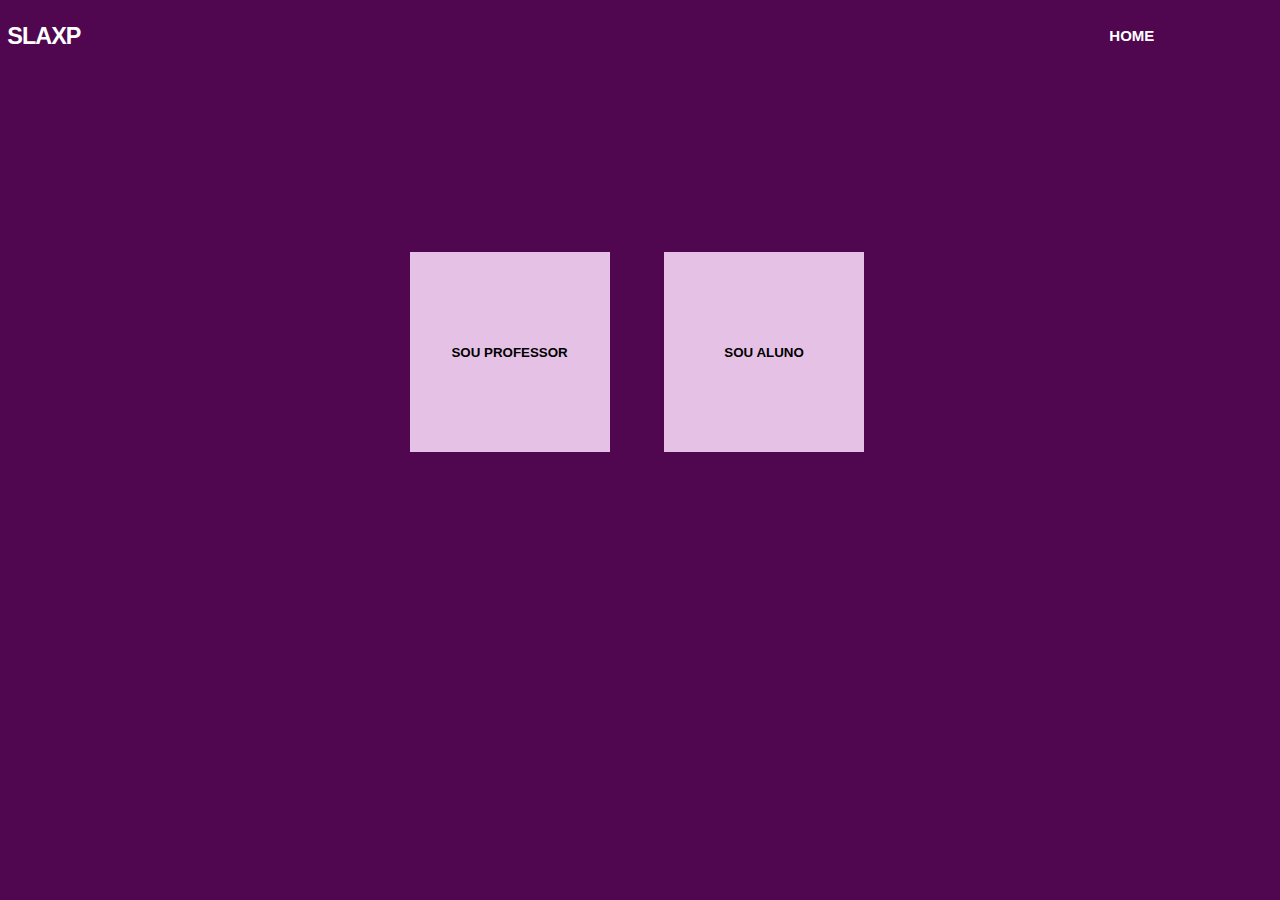
<file: cadastro.html>
<!DOCTYPE html>
<html lang="pt-br">
<head>
    <meta charset="UTF-8">
    <meta name="viewport" content="width=device-width, initial-scale=1.0">
    <link rel="stylesheet" href="style.css">
    <title>SLAxp - Cadastro</title>
</head>
<body>
    <nav>
        <div class="logo">
            <h3>SLAXP</h3>
        </div>
        <ul class="nav-links">
            <li>
                <a href="index.html">Home</a>
            </li>            
        </ul>
    </nav>
        <a href="cad-prof.html"><button class="cad-prof">Sou Professor</button></a>
        <a href="cad-aluno.html"></a><button class="cad-aluno">Sou Aluno</button></a>
</body>
</html>
</file>
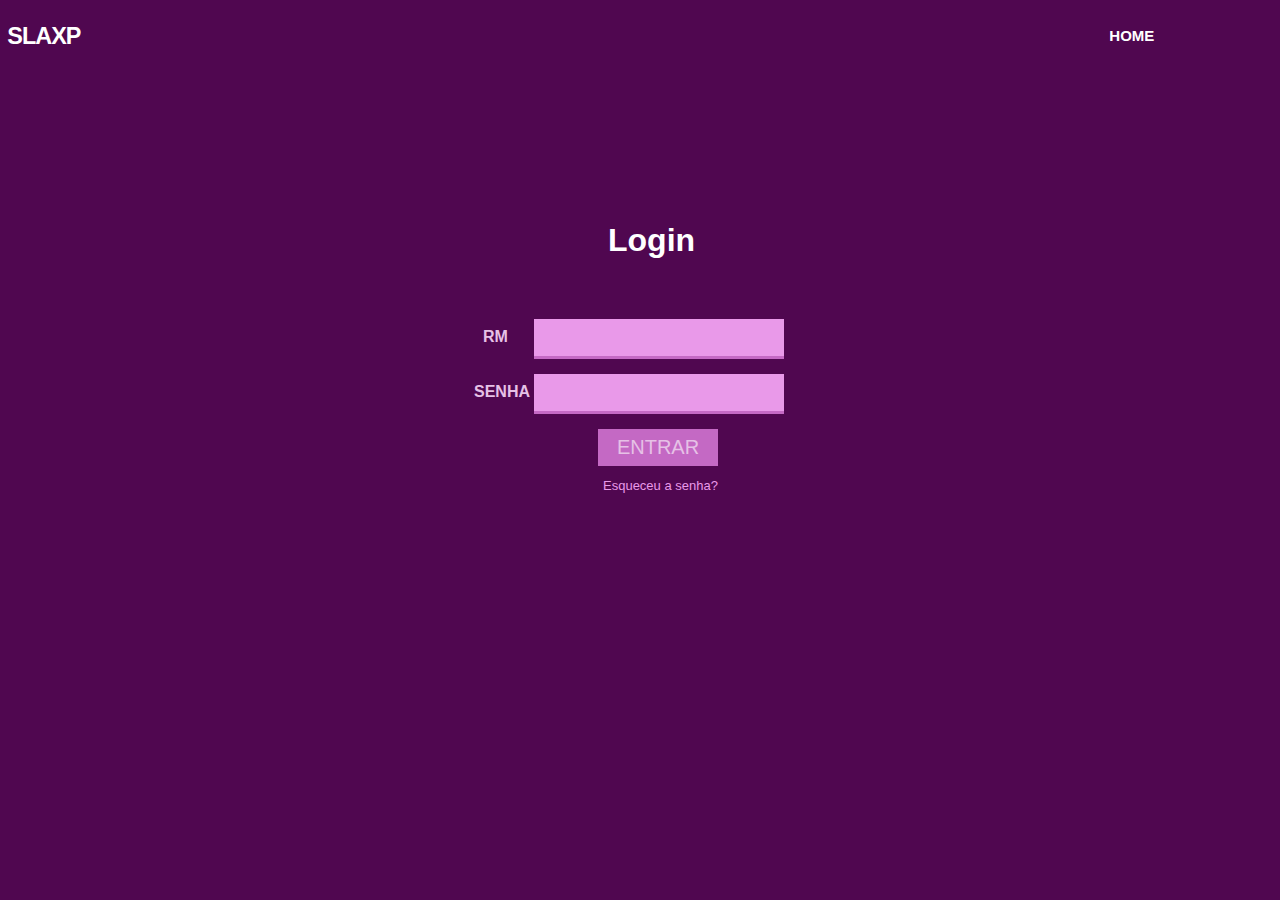
<file: login.html>
<!DOCTYPE html>
<html lang="pt-br">
<head>
    <meta charset="UTF-8">
    <meta name="viewport" content="width=device-width, initial-scale=1.0">
    <link rel="stylesheet" href="style.css">
    <title>SLAxp - Login</title>
</head>
<body>
    <nav>
        <div class="logo">
            <h3>SLAXP</h3>
        </div>
        <ul class="nav-links">
            <li>
                <a href="index.html">Home</a>
            </li>            
        </ul>
    </nav>
    <div class="form-login">
        <h1 class="login-title">Login</h1>
        <form>
            <label for="rm" class="lbl-rm">RM</label>
             <input type="text" id="rm" class="input-rm"><br>

            <label for="pass" class="lbl-pass">Senha</label>
              <input type="password" id="pass" class="input-pass"><br>

            <button type="submit" class="login-btn">Entrar</button><br>

            <a href="#" class="frgt">Esqueceu a senha?</a>
        </form>
    </div>

</body>
</html>
</file>
<file: style.css>
*{
    margin: 0px;
    padding: 0px;
    box-sizing: border-box;
    position: relative;
    font-family: 'Poppins', sans-serif;
}

body{
    background-color:rgb(80, 7, 80);
}

nav {
    display: flex;
    justify-content: space-around;
    align-items: center;
    min-height: 8vh;
    font-family: 'Poppins', sans-serif;
}

.logo {
    color: white;
    text-transform: uppercase;
    letter-spacing: -1px;
    font-size: 20px;
    cursor: pointer;
    left: -18%;
}

.nav-links {
    display: flex;
    width: 20%;
    justify-content: space-around;
    right: -17%;
    text-transform: uppercase;
}

.nav-links li {
    list-style: none;
}

.nav-links a {
    color:white;
    text-decoration: none;
    font-weight: bold;
    font-size: 15px;
}

.nav-links a:hover {
    color: rgb(196, 105, 196);
    transition: all 0.2s ease;
}

.burger {
    display: none;
}

.burger div {
    width: 25px;
    height: 3px;
    background-color: white;
    margin: 5px;
    transition: all 0.3s ease;
    
}

@media screen and (max-width:1024px){
    .nav-links{
        width: 70%;
    }
}
 
@media screen and (max-width:768px){
    body{
        overflow-x: hidden;
    }
    .nav-links{
        position: absolute;
        right: 0px;
        height: 92vh;
        top: 8vh;
        background-color: #A7039B;
        display: flex;
        flex-direction: column;
        align-items: center;
        width: 40%;
        transform: translateX(100%);
        transition: transform 0.5s ease-in;
    }
    .nav-links li{
        opacity: 1;
    }
    .burger{
        display: block;
        left: 0%
    }
}
.nav-active{
    transform: translateX(0%);
}
 
@keyframes navLinkFade{
    from{
        opacity: 0;
        transform: translateX(50px);
    }
    to{
        opacity: 1;
        transform: translateX(0px);
    }
}
 
.toggle .line1{
     transform: rotate(-45deg) translate(-5px,6px);
}
.toggle .line2{
    opacity: 0;
}
.toggle .line3{
    transform: rotate(45deg) translate(-5px,-6px);
}

img {
    opacity: 0.5;
    width: 100%;
    height: 992px;
    position: absolute;
}
.bvd {
    padding-left: 15%;
    position: absolute;
    top: 300px;
    letter-spacing: -1px;
    font-family: 'Poppins', sans-serif;
    color: rgb(196, 105, 196);
}

.titulo {
    position: absolute;
    padding-left: 15%;
    top: 320px;
    font-family: 'Poppins', sans-serif;
    color: white;
}

.links a {
   list-style:none;
   text-decoration: none;
   color: white;
   cursor:pointer;
   font-size: 16px;
   font-weight: bold;
   font-family: 'Poppins', sans-serif;
   text-align: center;
}

.cad:hover, .sobresla:hover, .links a:hover {
    background-color:white; 
    color:rgb(80, 7, 80);
    transition: all 0.2s ease;
}

.cad, .sobresla {
    border-style:solid;
    border-width: 2px;
    border-color: white;   
    display: inline-flex;
    top: 350px;
    align-items: center;
    cursor: pointer;
    padding-left: 8px;
}

.cad {
    margin-left: 15%;
    width: 97px;
    height: 40px;
}

.sobresla {
    margin-left: 5px;
    width: 116px;
    height: 40px;
}

.form-login {  
    border:none;
    display: block;
    width: 400px;
    height: 300px;
    top: 150px;
    left: 35%;
}

.login-title {
    font-family: 'Poppins', sans-serif;
    color: #ffffff;
    margin-left:40%;
}

form{
    position: absolute;
    margin-top: 60px;
    padding-bottom: 30px;
    font-family: 'Poppins', sans-serif;
    padding-left: 35px;
    
}

.input-rm, .input-pass {
    text-align:center;
    border:none;
    background-color: rgb(233, 153, 233);
    border-bottom-style: solid;
    border-width: 3px;
    border-color: rgb(196, 105, 196);
    margin-bottom: 15px;
    width: 250px;
    height: 40px;
}

.input-rm{
    margin-left:22px;
}

.lbl-rm, .lbl-pass{
  color: rgb(230, 193, 230);
  font-weight: bold;
  text-transform: uppercase;
}

.lbl-pass{
    margin-left:-9px;
}

.login-btn, .frgt {
   background: none;
   border:none;
   text-decoration:none;
}

.login-btn{
   margin-left: 115px;
   margin-bottom: 10px;
   cursor: pointer;
   background-color:  rgb(196, 105, 196);
   padding: 3px;
   width: 120px;
   height:37px;
   font-size: 20px;
   color: rgb(230, 193, 230);
   text-transform: uppercase;
}

.login-btn:hover {
    background-color:  rgb(145, 56, 145);
    transition: all 0.2s ease;
    color: white;
}

.frgt{
    margin-left: 120px;
    font-size: 13px;
    color:    rgb(233, 153, 233);
}

.frgt:hover {
    color: rgb(255, 255, 255);
}

.cad-prof, .cad-aluno{
    background-color:  rgb(230, 193, 230);
    text-align:center;
    width: 200px;
    height: 200px; 
    text-transform: uppercase;
    font-weight: bold;
    cursor:pointer;
    border-style:none;
    top: 180px;
}

.cad-prof{
    left: 32%;  
}

.cad-aluno{
    left: 32%;
    margin-left: 50px;
}

.cad-prof:hover, .cad-aluno:hover {
    background-color:  rgb(145, 56, 145);
    color: white;
    transition: all 0.4s ease;
    font-size: 15px;
    letter-spacing: 1px;
}
</file>
